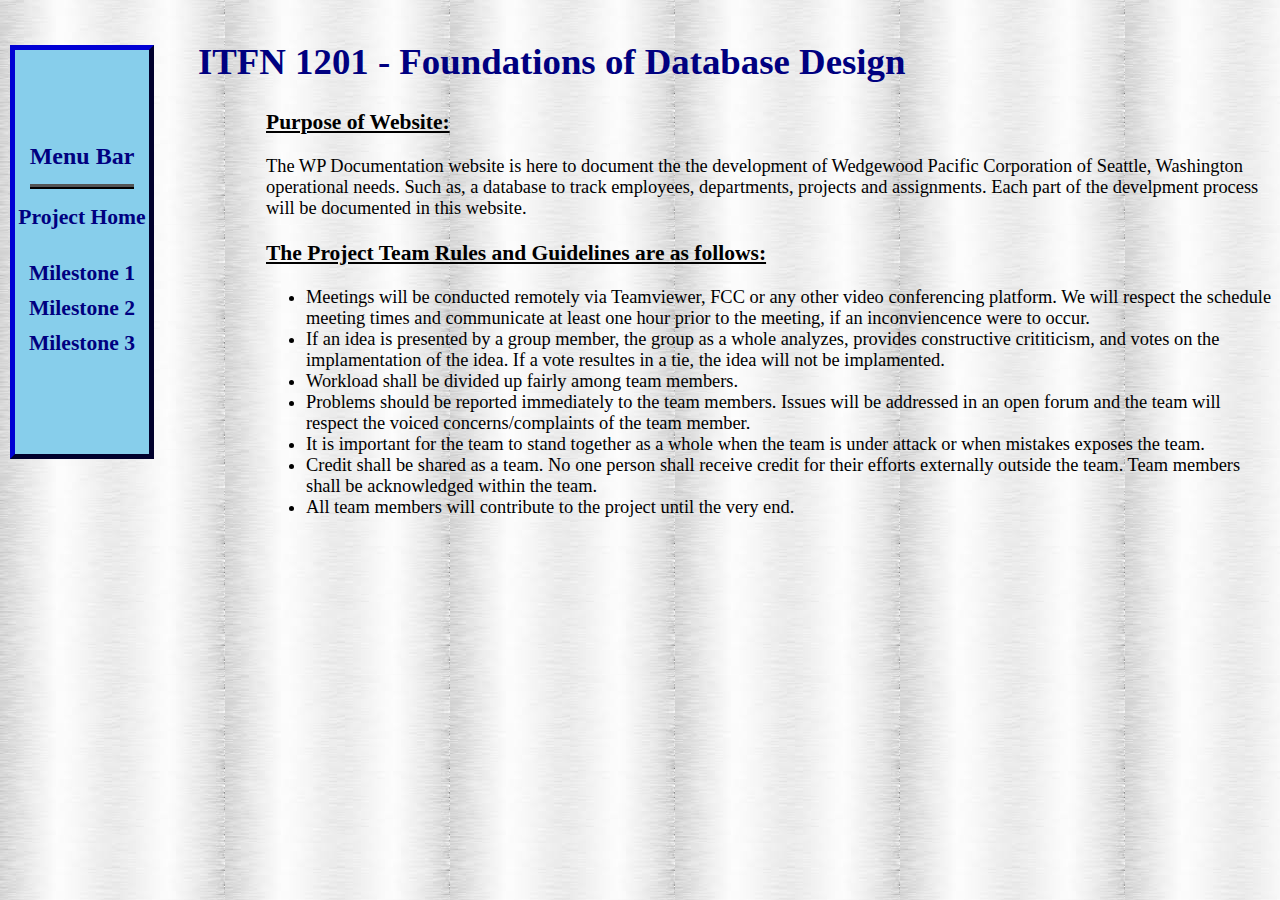
<file: MileStone_2_&_3/DOC/index.html>
<!DOCTYPE html>
<html lang="en">
	<head>
		<meta charset="utf-8">  
        <title>ITFN 2214 Project</title>       
        <!-- CSS file for fancybox lightbox -->
        <link rel="stylesheet" type="text/css" href="css/jquery.fancybox.min.css">
        <!-- links the javascript myFunction file -->
        <script src="scripts/myFunction.js"></script>
        <!-- CSS file for website -->
        <link rel="stylesheet" type="text/css" href="css/intern.css">
    </head>

    <body class="body" name="body" id="body">
        <h1 class="banner">ITFN 1201 - Foundations of Database Design</h1>

        <div class="nav" name="navi" id="navi">
            <span class="menutitle">Menu Bar</span>

            <a href="index.html" class="menusubtitle">Project Home</a>
            <br>
            <a href="MS01.html">Milestone 1</a>
            <a href="MS02.html">Milestone 2</a>
            <a href="MS03.html">Milestone 3</a>

        </div>
            <div class="container">
                <div class="paragraph" name="paragraph" id="paragraph">
                    <h3>
                        Purpose of Website:
                    </h3>
                    <p>The WP Documentation website is here to document the the development of Wedgewood Pacific Corporation of Seattle, Washington operational needs.  Such as, a database to track employees, departments, projects and assignments.  Each part of the develpment process will be documented in this website.</p>
              
                    <span>
                        <h3>The Project Team Rules and Guidelines are as follows:</h3>
                        <ul>
                            <li>
                                Meetings will be conducted remotely via Teamviewer, FCC or any other video conferencing platform.  We will respect the schedule meeting times and communicate at least one hour prior to the meeting, if an inconviencence were to occur.                                
                            </li>
                            <li>
                                If an idea is presented by a group member, the group as a whole analyzes, provides constructive crititicism, and votes on the implamentation of the idea. If a vote resultes in a tie, the idea will not be implamented.  
                            </li>
                            <li>
                                Workload shall be divided up fairly among team members.  
                            </li>
                            <li>
                                Problems should be reported immediately to the team members. Issues will be addressed in an open forum and the team will respect the voiced concerns/complaints of the team member.
                            </li>
                            <li>
                                It is important for the team to stand together as a whole when the team is under attack or when mistakes exposes the team.
                            </li>
                            <li>
                                Credit shall be shared as a team. No one person shall receive credit for their efforts externally outside the team. Team members shall be acknowledged within the team.
                            </li>
                            <li>
                                All team members will contribute to the project until the very end.
                            </li>
                        </ul>
                    </span>
                </div>
            </div>
        </main>
    </body>
</html>
</file>
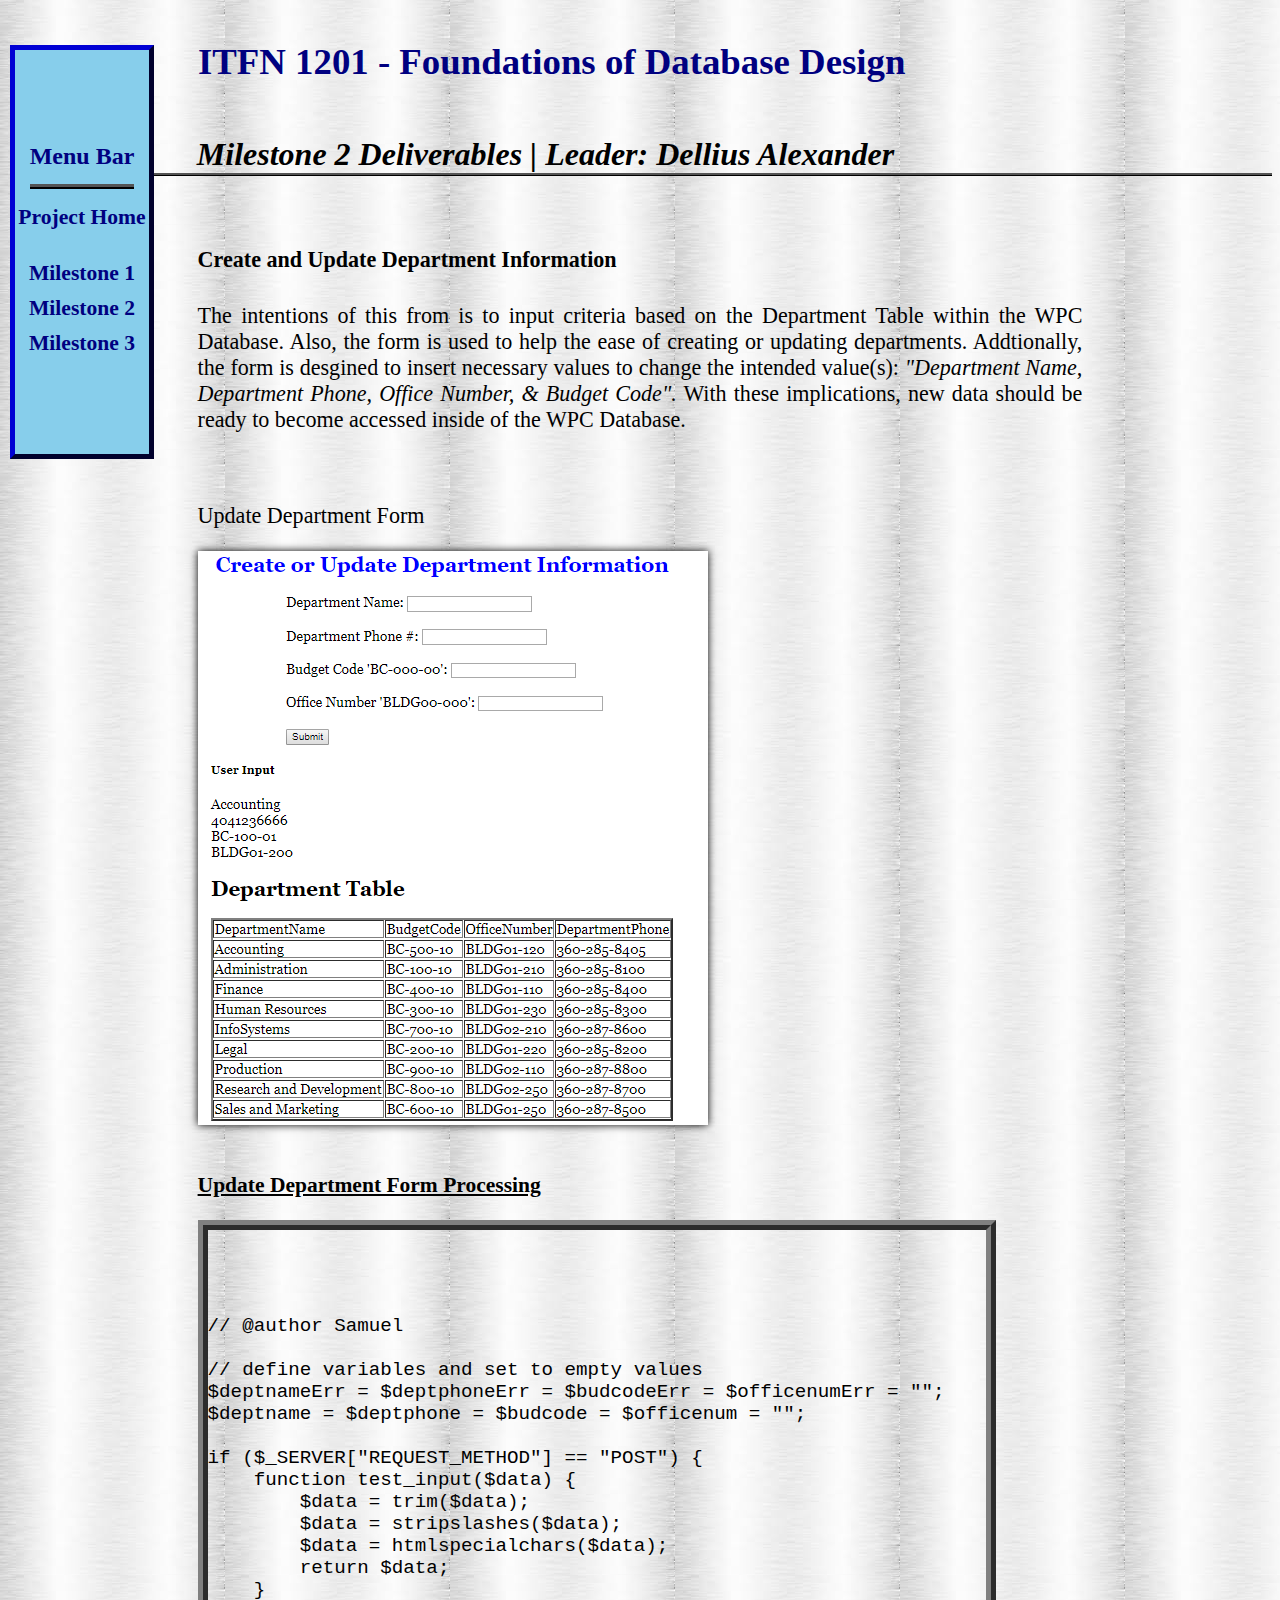
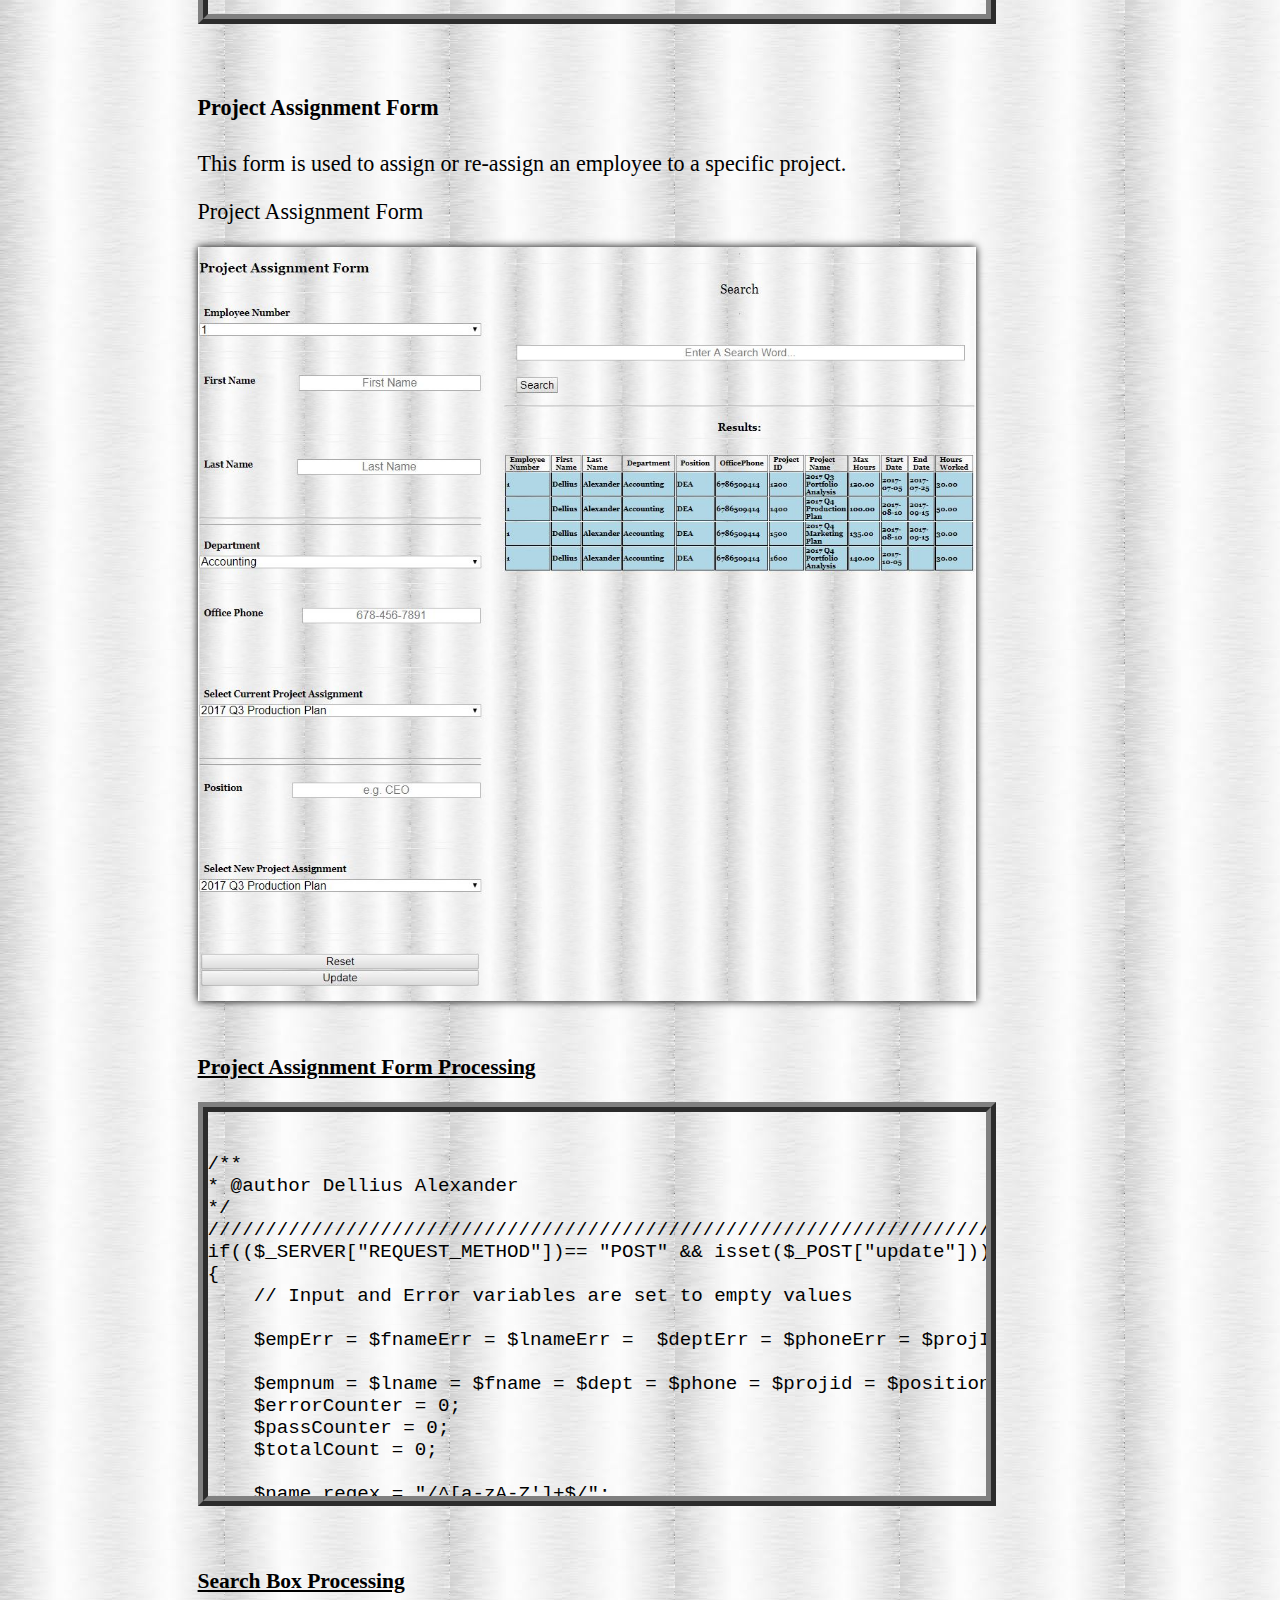
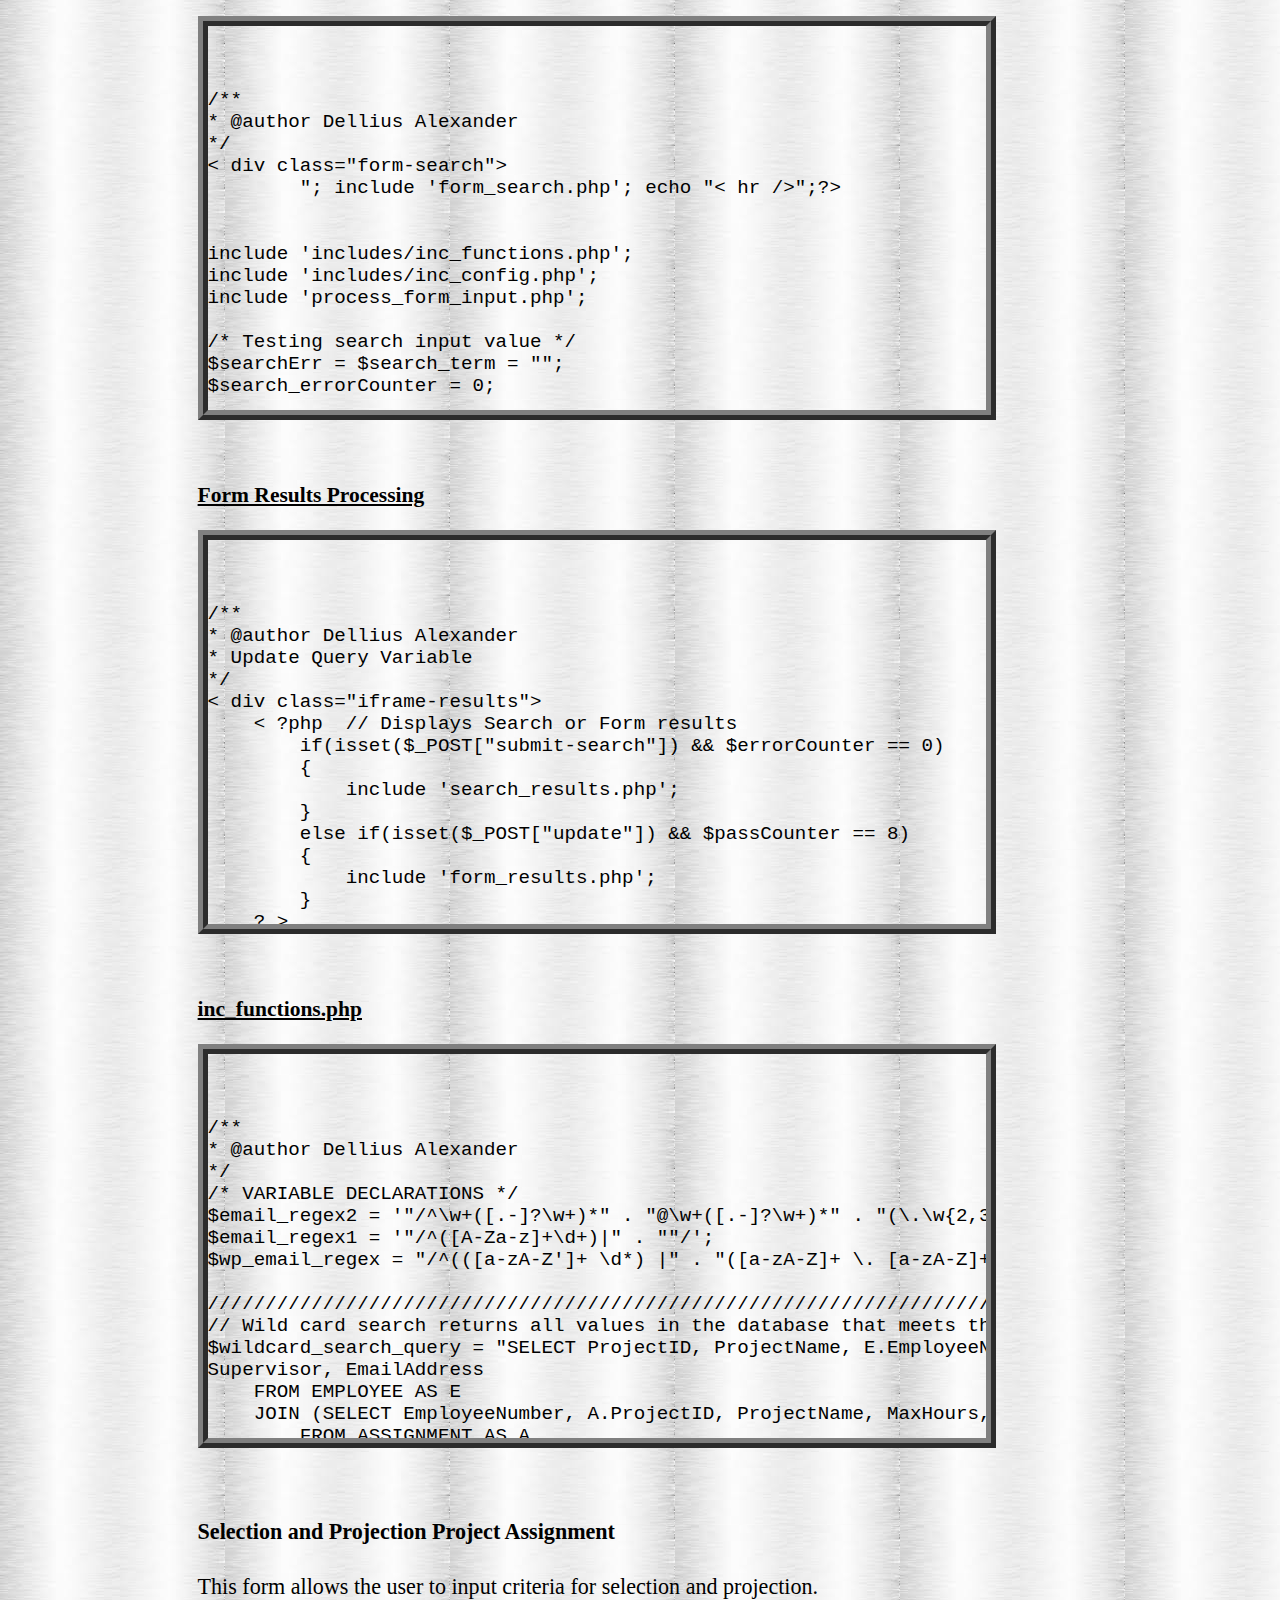
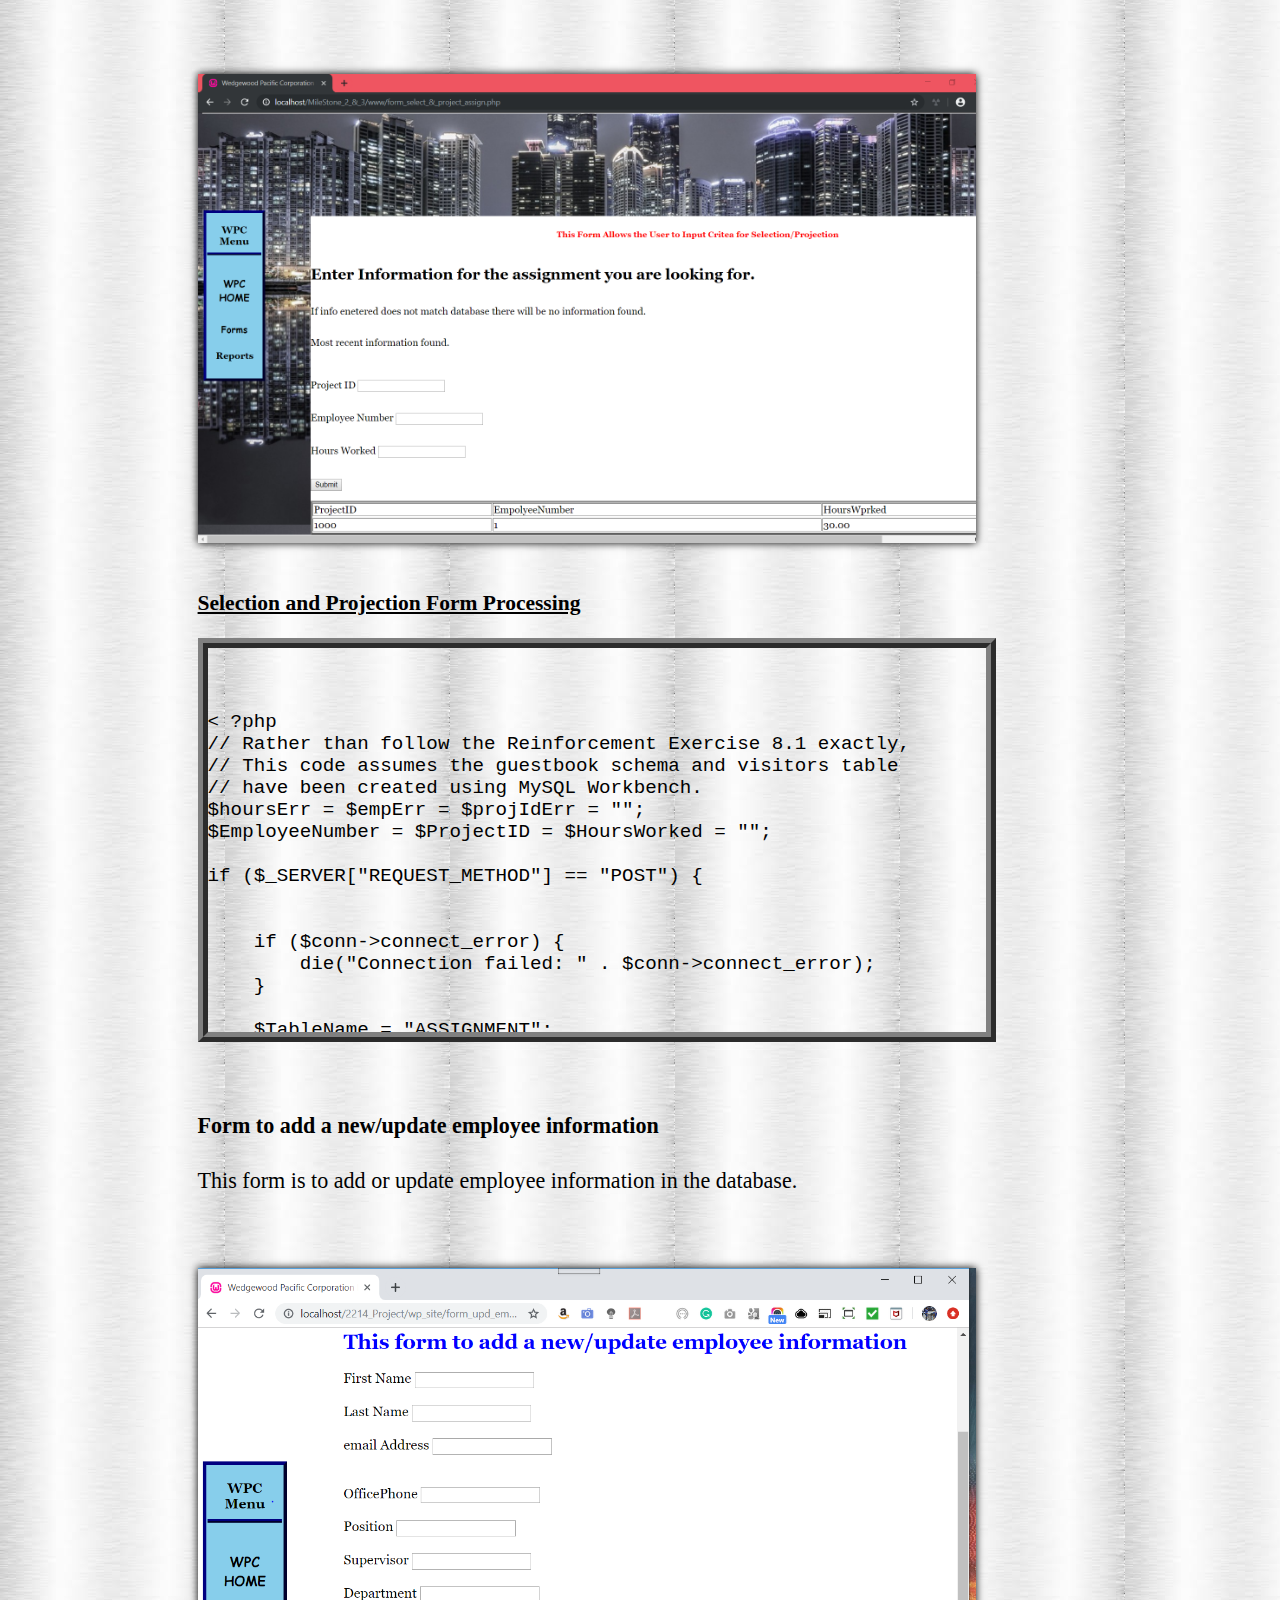
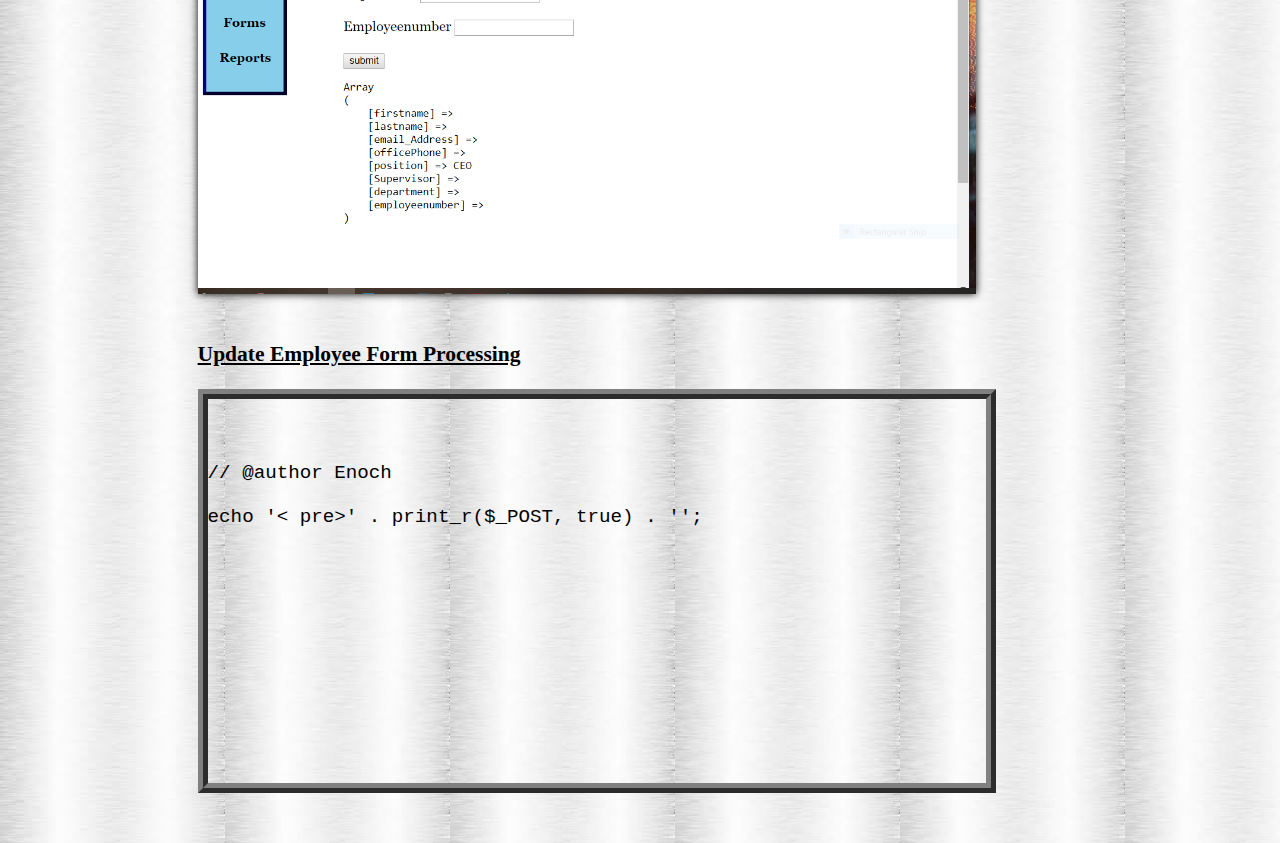
<file: MileStone_2_&_3/DOC/MS02.html>
<!DOCTYPE html>
<html lang="en">
	<head>
		<meta charset="utf-8"> 
        <title>ITFN 2214 Project</title>       

        <!-- CSS file for fancybox lightbox -->
        <link rel="stylesheet" type="text/css" href="css/jquery.fancybox.min.css">

        <!-- links the javascript myFunction file -->
        <script src="scripts/myFunction.js"></script>

        <!-- CSS file for website -->
        <link rel="stylesheet" type="text/css" href="css/intern.css">
        <style>
            .container{
                width: 70%;
                margin: auto;
                height: 100%;
            }
        .container-content{
            font-size: 1.2em;
            text-align:justify;
        }
        </style>

    </head>

    <body class="body" name="body" id="body">
        <h1 class="banner">ITFN 1201 - Foundations of Database Design</h1>

        <div class="nav" name="navi" id="navi">
            <span class="menutitle">Menu Bar</span>

            <a href="index.html" class="menusubtitle">Project Home</a>
            <br>
            <a href="MS01.html">Milestone 1</a>
            <a href="MS02.html">Milestone 2</a>
            <a href="MS03.html">Milestone 3</a>

        </div>
        <div class="goldline-box" name="goldline-box" id="goldline-box">
                <span class="goldline" > Milestone 2 Deliverables | Leader: Dellius Alexander</span>
        </div><br><br> 
        <div class="container">
<!-- Create and Update Department Information -->
                <div class="container-content">
                    <h4>Create and Update Department Information </h4>    
                    <p>The intentions of this from is to input criteria based on the Department Table within the WPC Database. Also, the form is used to help the ease of creating or updating departments.
                    Addtionally, the form is desgined to insert necessary values to change the intended value(s): 
                    <i>"Department Name, Department Phone, Office Number, & Budget Code".</i>
                    With these implications, new data should be ready to become accessed inside of the WPC Database.</p><br>
                    <p>Update Department Form</p>
                    <a href="images/formpicture.PNG" data-fancybox data-caption="Department Form"><img class="img" src="images/formpicture.PNG" title="Department Form" alt="Department Form"></a>
                   
                </div><br>	
                <h3 class="h3">Update Department Form Processing</h3>
                <div class="scrollbox">
                    <pre>
                    
// @author Samuel

// define variables and set to empty values
$deptnameErr = $deptphoneErr = $budcodeErr = $officenumErr = "";
$deptname = $deptphone = $budcode = $officenum = "";

if ($_SERVER["REQUEST_METHOD"] == "POST") {
    function test_input($data) {
        $data = trim($data);
        $data = stripslashes($data);
        $data = htmlspecialchars($data);
        return $data;
    }

    if (empty($_POST["deptname"])) {
    $deptnameErr = "**A department name is required**";
    } else {
    $deptname = test_input($_POST["deptname"]);
    if (!preg_match("/^[a-zA-Z ]*$/", $deptname)){
        $deptnameErr = "Please only enter letters & white space.";
    }
    }

    if (empty($_POST["budcode"])) {
    $budcodeErr = "**A budget code is required**";
    } else {
    $budcode = test_input($_POST["budcode"]);
    if (!preg_match("/^[BC]+-[0-9][0-9][0-9]+-[0-9][0-9]*$/", $budcode)){
        $budcodeErr = "Please follow the correct format 'BC-000-00'";
    }
    }

    if (empty($_POST["officenum"])){
        $officenumErr = "**A office number is required**";
    }	else { 
        $officenum = test_input($_POST["officenum"]);
        if (!preg_match("/^[BLDG0-9]+-[0-9][0-9][0-9]*$/", $officenum)){
            $officenumErr = "Please follow the corect format 'BLDG00-000'";
        }
    }

    if (empty($_POST["deptphone"])){
    $deptphoneErr = "**A department number is required**";
}	else { 
    $deptphone = test_input($_POST["deptphone"]);
    if(!preg_match("/^[1-9][0-9]{0,10}$/", $deptphone)){
        $deptphoneErr = "Please enter only (9) numbers, not extention needed.";
    }
}

}

echo "< h5>User Input</ h5>";
echo $deptname;
echo "< br>";
echo $deptphone;
echo "< br>";
echo $budcode;
echo "< br>";
echo $officenum;
//Connecting to DB & Printing Results


//					$connect = mysqli_connect("localhost", "root", "", "wp") or die ("Couldn't connect.");
$sql = "select * from DEPARTMENT;";
if(($result = $conn->query($sql)) == 0){
    die ("Bad Query: $sql");
}
//Creating a table for our department table
echo "< h2>Department Table</ h2>";
echo"< table border = '2'>";
echo"< tr>
    < td>DepartmentName</ td>
    < td>BudgetCode</ td>
    < td>OfficeNumber</ td>
    < td>DepartmentPhone</ td>
    < tr>";
//Printing out each row in the query
while($row = mysqli_fetch_assoc($result)){
    echo"< tr>
        < td>{$row['DepartmentName']}</ td>
        < td>{$row['BudgetCode']}</ td>
        < td>{$row['OfficeNumber']}</ td>
        < td>{$row['DepartmentPhone']}</ td>
        < tr>";
}
                    </pre></div><br><br>
    
<!-- Project Assignment Form -->
                <div class="container-content">
                    <h4>Project Assignment Form</h4>    
                    <p>This form is used to assign or re-assign an employee to a specific project.</p>
                    
                    <p>Project Assignment Form</p>
                    <a  data-fancybox data-caption="Project Assignment Form" href="images/dellius_img_form.jpg"><img class="img" src="images/dellius_img_form.jpg" title="Project Assignment Form" alt="Project Assignment Form"></a><br><br>
                </div>
                    <!-- Scrollbox Start -->
                    <h3 class="h3">Project Assignment Form Processing</h3>
                    <div class="scrollbox">
<pre>
/** 
* @author Dellius Alexander
*/
////////////////////////////////////////////////////////////////////////////////////////////////////////
if(($_SERVER["REQUEST_METHOD"])== "POST" && isset($_POST["update"]))
{    
    // Input and Error variables are set to empty values

    $empErr = $fnameErr = $lnameErr =  $deptErr = $phoneErr = $projIdErr = $positionErr =  $projNameErr = "";

    $empnum = $lname = $fname = $dept = $phone = $projid = $position = $projname  = "";
    $errorCounter = 0;
    $passCounter = 0;
    $totalCount = 0;

    $name_regex = "/^[a-zA-Z']+$/";
    $phone_regex = "/^(\d){3}\D?(\d){3}\D?(\d){4}$/";
    ////////////////////////////////////////////////////////////////////////////////////////////////////////
    global $empErr, $fnameErr, $lnameErr,  $deptErr, $phoneErr, $projIdErr, $positionErr,  $projNameErr;
    global $empnum, $lname, $fname, $dept, $phone, $projid, $position, $projname;
    global $errorCounter, $passCounter, $totalCount;
    ////////////////////////////////////////////////////////////////////////////////////////////////////////
    if (empty($_POST["EmployeeNumber"])) 
    {		// Test $empnum	
        $empErr = "Employee Number is required!< br/>";
        $errorCounter++;
        $empnum="";
    } 
    else if (!preg_match("/[0-9]+/",$_POST["EmployeeNumber"]))
    {
        $empErr = "Only number and no white space allowed!< br/>";
        $errorCounter++;
        $empnum="";
    }
    else
    {
        $empnum = test_input($_POST["EmployeeNumber"]);
        $passCounter++;				
    }   
    // Test FirstName
    if (empty($_POST["FirstName"])) {
        $fnameErr = "First Name is required!< br/>";
        $errorCounter++;
    } 
    else if (!preg_match($name_regex, $_POST["FirstName"]))
    {
        $fnameErr = "Only letters and white space allowed!< br/>";
        $errorCounter++;
    }
    else
    {
        $fname = test_input($_POST["FirstName"]);
        $passCounter++;
    }
    // Test Last Name			
    if (empty($_POST["LastName"])) 
    {
        $lnameErr = "Last Name is required!< br/>";
        $errorCounter++;
    } 
    else if (!preg_match($name_regex, $_POST["LastName"]))
    {
        $lnameErr = "Only letters and white space allowed!< br/>";
        $errorCounter++;	
    }
    else
    {
        $lname = test_input($_POST["LastName"]);
        $passCounter++;
    }					   
    // Test Department
    if (empty($_POST["DepartmentName"])) 
    {
        $deptErr = "Department is required!< br/>";
        $errorCounter++;
    }
    else if (!preg_match($name_regex, $_POST["DepartmentName"]))
    {
        $deptErr = "Only letters and white space allowed!< br/>";	
        $errorCounter++;
    }
    else
    {
        $dept = test_input($_POST["DepartmentName"]);
        $passCounter++;
    }
    // Test Office phone
    if (empty($_POST["OfficePhone"]))
    {
        $phoneErr = "Office phone is required!< br/>";
        $errorCounter++;
    }
    else if (!preg_match($phone_regex, $_POST["OfficePhone"]))
    {
        $phoneErr = "Office Phone must be numbers only and may be separaged by hyphen or white space allowed!< br/>";
        $errorCounter++;
    }
    else
    {
        $phone = test_input($_POST["OfficePhone"]);
        $passCounter++;
    }
    // Test ProjectID
    if (empty($_POST["ProjectID"]))
    {
        $projIdErr = "Project ID is required!< br/>";
        $errorCounter++;
    }
    else if (!preg_match("/^([0-9]+)$/", $_POST["ProjectID"]))
    {
        $projIdErr = "Must match pattern: [[0-9]] no white space allowed!< br/>";
        $errorCounter++;
    }
    else
    {
        $projid = test_input($_POST["ProjectID"]);
        $passCounter++;
    }
    // Test Position
    if (empty($_POST["Position"])){
        $positionErr = "Position is required!< br/>";
        $errorCounter++;
    }
    else if (!preg_match($name_regex, $_POST["Position"]))
    {
        $positionErr = "Only letters and white space allowed!< br/>";
        $errorCounter++;
    }
    else
    {
        $position = test_input($_POST["Position"]);
        $passCounter++;
    }
    // Test ProjectName
    if (empty($_POST["ProjectName"]))
    {
        $projNameErr = "Project Name is required!< br/>";
        $errorCounter++;
    }
    else if (!preg_match("/^(\d*\D*\s*)$/", $_POST["ProjectName"]) == 0)
    {
        $projNameErr = "Must match pattern: alpha and/or numeric characters, and white space allowed!<br/>";
        $errorCounter++;
    }
    else
    {
        $projname = test_input($_POST["ProjectName"]);
        $passCounter++;
    }
////////////////////////////////////////////////////////////////////////////////////////////////////////
////////////////////////////////////////////////////////////////////////////////////////////////////////
    $old_project_name = get_field_value($conn, "SELECT ProjectName FROM PROJECT WHERE ProjectID='$projid';");
    $new_projID = get_field_value($conn, "SELECT ProjectID FROM PROJECT WHERE ProjectName='$projname';");
    $new_projID = test_input($new_projID);
    ////////////////////////////////////////////////////////////////////////////////////////////////////
    if($passCounter > 0)
    {
        $projectID_results = $conn->query(" SELECT ProjectID 
            FROM ASSIGNMENT 
            WHERE EmployeeNumber='$empnum';");
        $assigned_counter = 0;
        $not_assigned_counter=0;
        $total_assignments = 0;
        $index = 0;
        $count = count($crnt_emp_proj_asgmt_arr = $projectID_results->fetch_array());
        /**
        * $crnt_emp_proj_asgmt_arr : an array that contain all employee's current project assignment by project ID
        */
        $projAssignErr = $dupEntryErr = $crntProjErr = "";
        while($index < $count) 
        {
            if($projid == $new_projID) // check for duplicate entries
            {
                ++$assigned_counter;
                $dupEntryErr = "Error...You entered duplicate entries for current and new project assignments...Review your choices and try again...< br/>";
            }
            if($new_projID == $crnt_emp_proj_asgmt_arr[$index]) // check for duplicate assignments
            {
                ++$assigned_counter;
                $projAssignErr = "This project is already assigned to employee!!!  Select another project...<br/>";
            }
            if($projid != $crnt_emp_proj_asgmt_arr[$index]) // verify if old project selected is assigned to employee
            {
                ++$not_assigned_counter;
            }
            if($count == $not_assigned_counter)
            { // verifies, if the "Project Name" of the "Select Current Project Assignment" field is in fact assigned to employee, if not assigned then display error message
                $crntProjErr ="Error...<strong>Current Project Assignment</strong> selected not currently assigned to employee...Review your current project choices...Employee was never assigned ".$old_project_name." project...< br/>";
            }
            ++$index;
        } // End of while loop        
    }   
}                             
                        </pre>
                    </div><br><br>
                    <!-- Scrollbox End -->
                    <!-- Scrollbox Start -->
                    <h3 class="h3">Search Box Processing</h3>
                    <div class="scrollbox">
                        <pre>
/**
* @author Dellius Alexander
*/
< div class="form-search">
        <//?php echo "< hr />"; include 'form_search.php'; echo "< hr />";?> 
</ div>	

include 'includes/inc_functions.php';
include 'includes/inc_config.php';
include 'process_form_input.php';

/* Testing search input value */
$searchErr = $search_term = "";
$search_errorCounter = 0;

    if (empty($_POST["search"]))
    {
        $searchErr = "Sorry... Search box is empty!\nPlease enter a search keyword or value...";
        $search_errorCounter++;
    }
    else if (!preg_match("/[A-Za-z0-9\-\.]+/",$_POST["search"]))
    {
        $searchErr = "Only letter, numbers, all non characters and no white space allowed!\nYou can only search one keyword at a time!";
        $search_errorCounter++;
    }
    else
    {
        $search_term = test_input($_POST["search"]);
    }
    global $search_errorCounter, $search_term;
    
if($search_errorCounter == 0)
{
    $results = search_db($search_term,$conn);  /* Query the database for the search term and get all rows that have a column that matches the search term; return the results to variable $results   */
    if(!$results === false)
    {
        if(mysqli_num_rows($results) > 0)
        {
            echo "< div >";
            echo "< table>";
            echo "< tr>";
                echo "< th class='table-header' >Employee Number</ th>";
                echo "< th class='table-header' >First Name</ th>";
                echo "< th class='table-header' >Last Name</ th>";
                echo "< th class='table-header' >Department</ th>";
                echo "< th class='table-header' >Position</ th>";
                echo "< th class='table-header' >OfficePhone</ th>";
                echo "< th class='table-header' >Project ID</ th>";
                echo "< th class='table-header' >Project Name</ th>";
                echo "< th class='table-header' >Max Hours</ th>";
                echo "< th class='table-header' >Start Date</ th>";
                echo "< th class='table-header' >End Date</ th>";
                echo "< th class='table-header' >Hours Worked</ th>";
            echo "</ tr>";
            while($row = mysqli_fetch_array($results))
            {
                echo "< tr>";
                    echo "< td class='table-field'>" . $row['EmployeeNumber']. "</ td>";
                    echo "< td class='table-field'>" . $row['FirstName']. "</ td>";
                    echo "< td class='table-field'>" . $row['LastName'] . "</ td>";
                    echo "< td class='table-field'>" . $row['Department'] . "</ td>";
                    echo "< td class='table-field'>" . $row['Position'] . "</ td>";
                    echo "< td class='table-field'>" . $row['OfficePhone'] . "</ td>";
                    echo "< td class='table-field'>" . $row['ProjectID'] . "</ td>";
                    echo "< td class='table-field'>" . $row['ProjectName'] . "</ td>";
                    echo "< td class='table-field'>" . $row['MaxHours'] . "</ td>";
                    echo "< td class='table-field'>" . $row['StartDate'] . "</ td>";
                    echo "< td class='table-field'>" . $row['EndDate'] . "</ td>";
                    echo "< td class='table-field'>" . $row['HoursWorked'] . "</ td>";
                echo "</ tr>";
            }
        echo "</ table>";
        echo "< div >";
        }
        else
        {
            $searchErr = 'Sorry... No results found for search keywork... "'.$search_term.'"';
            $search_errorCounter = 0;
        }
    }
}
echo "< br />";
echo "< h4 class='error'>$searchErr</ h4>";
// End search Test
                        </pre>
                    </div><br><br>
                    <!-- Scrollbox End -->
                    <!-- Scrollbox Start -->
                    <h3 class="h3">Form Results Processing</h3>
                    <div class="scrollbox">
                        <pre>
/**
* @author Dellius Alexander
* Update Query Variable
*/
< div class="iframe-results">
    < ?php  // Displays Search or Form results
        if(isset($_POST["submit-search"]) && $errorCounter == 0)
        {
            include 'search_results.php';
        }
        else if(isset($_POST["update"]) && $passCounter == 8)
        {	
            include 'form_results.php';								
        }
    ? >
< / div>	
////////////////////////////////////////////////////////////////////////////////////////////////////////
if($errorCounter == 0)
{
    /***********Update Query Syntax********************************************************************\
     *        
     * UPDATE table_name
     * SET column1=value, column2=value2,...
     * WHERE some_column=some_value
     * 
     * UPDATE ASSIGNMENT    
     * SET ProjectID='1000',
     * HoursWorked='50.00'
     * WHERE EmployeeNumber='1' AND ProjectID='1600';
     **************************************************************************************************/
////////////////////////////////////////////////////////////////////////////////////////////////////////
/*********************** Updating the EMPLOYEE & ASSIGNMENT Tables ************************************/
////////////////////////////////////////////////////////////////////////////////////////////////////////
$upd_emp_asgmt_sql_qry ="   UPDATE ASSIGNMENT  as A, 
                                EMPLOYEE as E
                            SET E.FirstName='$fname',
                                E.LastName='$lname',
                                E.Department='$dept',
                                E.OfficePhone='$phone',
                                E.Position='$position',
                                A.ProjectID='$new_projID'
                            WHERE A.EmployeeNumber='$empnum' 
                            AND A.ProjectID='$projid' 
                            AND E.EmployeeNumber='$empnum';";
////////////////////////////////////////////////////////////////////////////////////////////////////////
    if(($result = $conn->query($upd_emp_asgmt_sql_qry)) == false)
    {  /* Ok...If you have made it this far pass all the validation and your parameters are correct, the only possible error i can thing of you may have is a mismatch */
        die("< p>Project ID & Project Name Mismatch...".$conn->connect_error."</ p>");
    }
    else
    { // Displaying results and input back to client display on include statement
        echo "< h2>Tables updated successfully!!!</ h2>";
        echo "< pre style='text-align:left; font-size:1.5em; padding-top:50px;'>";
        echo "Employee Number:	".$empnum ."< br>";
        echo "First Name:      	".$fname."< br>";
        echo "Last Name:        	".$lname."< br>";
        echo "Department:   		".$dept."< br>";
        echo "Phone:			".$phone."< br>";
        echo "Old Project Assignment: ".$old_project_name."< br>";
        echo "Position:  		".$position."< br>";
        echo "New Project Assignment: ".$projname."< br>";
        echo "< br>";
        echo "< br>";
        echo "< hr />";
        echo "A total of $errorCounter input values have failed validation.< br />";
        echo "A total of $passCounter input values have passed validation.";
        echo "</ pre>";
        /////////////// Display Results from Database to verify changes ////////////////////////////////
        /***********************************************************************************************/
        echo "< div style='align-content:left;'>";
        $sql_verify = " SELECT AP.ProjectID, ProjectName, LastName, FirstName, E.Department, StartDate, EndDate,                    HoursWorked
                        FROM EMPLOYEE AS E JOIN 
                        (SELECT EmployeeNumber, A.ProjectID, ProjectName, MaxHours, StartDate, EndDate, HoursWorked
                        FROM ASSIGNMENT AS A JOIN PROJECT AS P ON A.ProjectID = P.ProjectID) AS AP ON AP.EmployeeNumber = E.EmployeeNumber
                        WHERE E.EmployeeNumber='1';";
        echo get_result_table($conn->query($sql_verify));        
        echo "</ div>";
        ////////////////////////////////////////////////////////////////////////////////////////////////
    }
}
$conn->close();
////////////////////////////////////////////////////////////////////////////////////////////////////////
                        </pre>
                    </div><br><br>
                    <!-- Scrollbox End -->
                    <!-- Scrollbox Start -->
                    <h3 class="h3">inc_functions.php</h3>
                    <div class="scrollbox">
                        <pre>
/**
* @author Dellius Alexander
*/
/* VARIABLE DECLARATIONS */
$email_regex2 = '"/^\w+([.-]?\w+)*" . "@\w+([.-]?\w+)*" . "(\.\w{2,3})+$/"';
$email_regex1 = '"/^([A-Za-z]+\d+)|" . ""/';
$wp_email_regex = "/^(([a-zA-Z']+ \d*) |" . "([a-zA-Z]+ \. [a-zA-Z]+))" . "@((\w\.)? WP\.com $/";

////////////////////////////////////////////////////////////////////////////////////////////////////////
// Wild card search returns all values in the database that meets the regex
$wildcard_search_query = "SELECT ProjectID, ProjectName, E.EmployeeNumber, LastName, FirstName, Department, E.Position, OfficePhone, MaxHours, StartDate, EndDate, HoursWorked, 
Supervisor, EmailAddress 
    FROM EMPLOYEE AS E 
    JOIN (SELECT EmployeeNumber, A.ProjectID, ProjectName, MaxHours, StartDate, EndDate, HoursWorked 
        FROM ASSIGNMENT AS A 
    JOIN PROJECT AS P 
        ON A.ProjectID = P.ProjectID) AS AP ON AP.EmployeeNumber = E.EmployeeNumber
    WHERE E.EmployeeNumber LIKE '%%' or LastName LIKE '%%' or FirstName LIKE '%%' or Department LIKE '%%' or ProjectID LIKE '%%' or ProjectName LIKE '%%' or MaxHours LIKE '%%' or StartDate LIKE '%%' or EndDate LIKE '%%' or HoursWorked LIKE '%%' or EmailAddress LIKE '%%' ORDER BY EmployeeNumber
                        ;";
////////////////////////////////////////////////////////////////////////////////////////////////////////
if (!function_exists('test_input'))
{
    /**
    * Test the input
    * trim(), stripslashes(),htmlspecialchars()
    * @param  $data The data to be sanitized
    * @return $data  The sanitized data
    */
    function test_input($data){
    $data = trim($data);
    $data = stripslashes($data);
    return htmlspecialchars($data);
    }
} // End of test_input
////////////////////////////////////////////////////////////////////////////////////////////////////////
if (!function_exists('get_column_name'))
{
    /**
    * This function searches for the schema in which the specified column exists
    * @param $conn The database connection variable
    * @param $col_name The column name to search for
    * @return $result  The results set returned from sql query containing the schema information
    */
    function get_column_name($conn="", $col_name="")
    {

    $query = "SELECT table_name, column_name from information_schema.columns WHERE column_name LIKE '%$col_name%';";
    if(($result = $conn->query($query)) > 0)
    {
        return $result;
    }
    else
    {
        die("Unable to locate column in database, please try again!");
    }
    }
    
} // End of get_colomn_name
////////////////////////////////////////////////////////////////////////////////////////////////////////
if (!function_exists('valid_email'))
{
    /**
    * Validates the email address
    * @param $wp_email_regex
    * @param $str  The email address
    */
    function valid_email($str="", $wp_email_regex="") 
    {
    return preg_match($wp_email_regex="", $str="");
    }
} // End Of valid_email
////////////////////////////////////////////////////////////////////////////////////////////////////////
if (!function_exists('valid_column'))
{
    /**
    * Validates the column input value
    * @param col_val The department value to be tested 
    * @param Query    The query column returned
    */
    function valid_column($conn="",$col_val="", $Query="")
    {
    $n = 0;
    $result = $conn->query($Query);
        foreach($result as $val)
        {
        if($col_val != $val)
        {
            $n++;
        }      
        }
        return ($n > 0) ? 1 : 0;
    }
} // End Of valid_column
////////////////////////////////////////////////////////////////////////////////////////////////////////
if (!function_exists('get_emp_num_row'))
{
    /**
    * Experimental function to get all values for one employee, given the EmployeeNumber
    * @param $emp_num  The employee number
    */
    function get_emp_num_row($conn="",$emp_num = ""){
    $get_employee_query = "SELECT EmployeeNumber, LastName, FirstName, P.Department, OfficePhone, P.ProjectID, ProjectName, MaxHours, StartDate, EndDate, HoursWorked FROM PROJECT AS P JOIN (SELECT E.EmployeeNumber, A.HoursWorked, A.ProjectID, FirstName, LastName, Department, Position, OfficePhone, EmailAddress FROM ASSIGNMENT AS A JOIN EMPLOYEE AS E ON 	 A.EmployeeNumber = E.EmployeeNumber) AS AE ON P.ProjectID = AE.ProjectID WHERE EmployeeNumber = $emp_num ORDER BY EmployeeNumber;";

    // Check connection
    if(!$conn){
        die("ERROR: Could not connect. " . mysqli_connect_error());
    }
    else if(mysqli_num_rows($result = mysqli_query($conn, $get_employee_query)) > 0)
        { 
            while($row = mysqli_fetch_array($result)){
            echo "< p>". $row['EmployeeNumber'] . "</ p>< br>";
            echo $row['FirstName'] . "< br>";
            echo $row['LastName'] . "< br>";
            echo $row['Department']. "< br>";
            echo $row['OfficePhone'] . "< br>";
            echo $row['ProjectID'] . "< br>";
            echo $row['ProjectName'] . "< br>";
            echo $row['MaxHours'] . "< br>";
            echo $row['StartDate'] . "< br>";
            echo $row['EndDate'] . "< br>";
            echo $row['HoursWorked'] . "< br>";
        }
    }
    }
}
////////////////////////////////////////////////////////////////////////////////////////////////////////
if (!function_exists('get_col_dropdown'))
{
    /**
    * Gets one column of values from any table, displays dropdown
    * @param $conn   The connection property
    * @param $col    The column/field name
    * @param $table  The table name
    * @return $dropdown The column dropdown
    */
    function get_col_dropdown($conn="", $col="", $table="")
    {    
    $dropdown = "";
    if ($conn->connect_errno) 
    {
        printf("Connect failed: %s\n", $conn->connect_error);
        exit();
    }
    else if(($result = $conn->query("SELECT $col FROM $table ORDER BY  $col ASC;")) > 0) 
    {
        // printf("Select returned %d rows.\n\n", $result->num_rows);      
        $dropdown = '< select class="form-content"  name="'.$col.'" >';
        // Fetch one and one row
            while($row=mysqli_fetch_row($result))
            {
            $dropdown .= '< option class="dropdown" name="'.$col.'" value="' .$row[0]. '">' . $row[0] . "</ option>";
                }
            $dropdown .= "</ select>";
    }
    else
    {
        echo "*****ERROR*****The search returned an empty array...!";
    }  
    return $dropdown;
    }
} // End Of get_col_dropdown
////////////////////////////////////////////////////////////////////////////////////////////////////////
if (!function_exists('select_Timezone'))
{
    /**
    * Returns a dropdown list of timezones
    * @param $selected   The selected time zone
    * @return $select    The time zone dropdown
    */
    function select_Timezone($selected = '') 
    { 
    
        // Create a list of timezone 
        $OptionsArray = timezone_identifiers_list(); 
            $select= '< select name="SelectContacts"> 
                        < option disabled selected> 
                            Please Select Timezone 
                        </ option>'; 
            
            while (list ($key, $row) = each ($OptionsArray) ){ 
                $select .='< option value="'.$key.'"'; 
                $select .= ($key == $selected ? : ''); 
                $select .= '>'.$row.'</ option>'; 
            }   
        return $select; 
    }
} // End Of select_Timezone
////////////////////////////////////////////////////////////////////////////////////////////////////////
if (!function_exists('search_db'))
{
    /**
    * This search_db function searches the database for rows that match the search parameter.
    * You may optionally include the table and connection variable
    * @param $search_param   The search keyword
    * @param $conn           The database connection variable
    * @param $table          The table to search
    * @return $result        The results of the search
    */
    function search_db($search_param="", $conn="", $table="")
    {
////////////////////////////////////////////////////////////////////////////////////////////////////////
    $param_search_query = "SELECT E.EmployeeNumber, LastName, FirstName, Department, E.Position, Supervisor,        OfficePhone, EmailAddress, AP.ProjectID, ProjectName, MaxHours, StartDate, EndDate, HoursWorked
    FROM EMPLOYEE AS E JOIN 
        (SELECT EmployeeNumber, A.ProjectID, ProjectName, MaxHours, StartDate, EndDate, HoursWorked
            FROM ASSIGNMENT AS A JOIN PROJECT AS P ON A.ProjectID = P.ProjectID) AS AP ON AP.EmployeeNumber = E.EmployeeNumber
    WHERE CAST(E.EmployeeNumber AS CHAR)  LIKE '%$search_param%' 
        OR CAST(FirstName AS CHAR)  LIKE '%$search_param%' 
        OR CAST(LastName AS CHAR)  LIKE '%$search_param%' 
        OR CAST(E.Department AS CHAR)  LIKE '%$search_param%' 
        OR CAST(E.Position AS CHAR)  LIKE '%$search_param%' 
        OR CAST(Supervisor AS CHAR)  LIKE '%$search_param%' 
        OR CAST(OfficePhone AS CHAR)  LIKE '%$search_param%' 
        OR CAST(EmailAddress AS CHAR)  LIKE '%$search_param%'
        OR CAST(AP.ProjectID AS CHAR)  LIKE '%$search_param%'
        OR CAST(ProjectName AS CHAR)  LIKE '%$search_param%'
        OR CAST(E.Department AS CHAR)  LIKE '%$search_param%'
        OR CAST(MaxHours AS CHAR)  LIKE '%$search_param%'
        OR CAST(StartDate AS CHAR)  LIKE '%$search_param%' 
        OR CAST(EndDate AS CHAR)  LIKE '%$search_param%'
        OR CAST(HoursWorked AS CHAR)  LIKE '%$search_param%' ORDER BY EmployeeNumber;";
    $sql_search_table = "SELECT * FROM $table WHERE EmployeeNumber LIKE '%$search_param%';";
    
    /*****************************************************************/
    
    if($table == "")
    {
        if (($result=mysqli_query($conn, $param_search_query))>0) 
        {               
            return $result;      
        }
    }
    else
    { // Get all the values in a table if the selected column contains the wildcard value
        if ($result=mysqli_query($conn, $sql_search_table))
        {
        return $result;       
        }else{
        die("Sorry zero results returned please try again!!!");
        }
    } // End of else    
    }
}
////////////////////////////////////////////////////////////////////////////////////////////////////////
if(!function_exists('get_table_data'))
{
    /**
    * The get_table_data function takes a query and connection variable
    * and returns the results of the query as specified by the query
    * in the form of a table.
    * @param $conn  The connection variable
    * @param $query The MySQL query string
    * @return $table The table of the query results
    */
    function get_table_data($conn, $query="")
    {
    /* check for connection erro*/
    if ($conn->connect_errno) 
            {
                printf("Connect failed: %s\n", $conn->connect_error);
                exit();
            } // check if results set not empty or for error
            else if((@$result = $conn->query($query)) == false)
            {
                die("No records matching your query were found.");
            }     
            $col_count = $conn->field_count;
            $row_count = $result->num_rows;
            /* Get field information for all columns */
            $finfo = $result->fetch_fields();
            $table = "< table>"."< tr>";
            foreach($finfo as &$val) // build table header using field names
                {
                $table.= "< th class='table-header' >".$val->name."</ th>";
            
                }
                $table .= "</ tr>";
                while ($row = $result->fetch_assoc()) // build table data fields row by row
                {
                $table.= "< tr>";
                foreach ($row as $field)
                {
                    $table.= "< td class='table-field' >".$field. "</ td>";
                } 
                $table.= "</ tr>";
                }
            return $table .= "</ table>";  // return completed table
    }
}
////////////////////////////////////////////////////////////////////////////////////////////////////////
if(!function_exists("get_field_value"))
{
    /**
    * The get_field_value function gets the specified field value(S) given the correct parameters
    * @param $conn The connection variable
    * @param $query The MySQL Select statement
    * @return mixed Returns a single field is queried, or returns a result set if more than one field is selected
    */
    function get_field_value($conn, $query)
    {
    $result = $conn->query($query);
    
    if($result === false)
    {
        die("No results returned from database...".$conn->connect_error);
    }
    else if(($conn->field_count) > 0)
    {
        $row = $result->fetch_array();
        return $row[0];
    }
    else if(($conn->num_rows) > 1)	
    {
        return $result;
    }      
    }
}
////////////////////////////////////////////////////////////////////////////////////////////////////////
if(!function_exists("get_result_table"))
{
    /**
    * The get_result_table() function accepts a result set from the
    * mysqli_query() function and returns a table of the result set
    * @param $result The results set from a mysql query
    * @return $table A table of the result set
    */
    function get_result_table($result){
        /* Get field information for all columns */
        $finfo = $result->fetch_fields();
        $table = "< table>"."< tr>";
        foreach($finfo as &$val) // build table header using field names
        {
        $table.= "< th class='table-header' >".$val->name."</ th>";
        
        }
        $table .= "</ tr>";
        while ($row = $result->fetch_assoc()) // build table data fields row by row
        {
            $table.= "< tr>";
            foreach ($row as $field)
            {
            $table.= "< td class='table-field' >".$field. "</ td>";
            } 
            $table.= "</ tr>";
        }
        return $table .= "</ table>";  // return completed table
    }
}
////////////////////////////////////////////////////////////////////////////////////////////////////////
if(!function_exists("resetFunction"))
{
    /**
    * This function refreshes or resets the current webpage
    */
    function resetFunction()
    {
    header("refresh:0");
    }	
}
////////////////////////////////////////////////////////////////////////////////////////////////////////
?>
                        </pre>
                    </div><br><br>	
                    <!-- Scrollbox End -->
<!-- Select and Project Project Assignment: Anthony -->                	
                <div class="container-content">
                    <h4>Selection and Projection Project Assignment</h4>    
                    <p>
                            This form allows the user to input criteria for selection and projection.
                    </p>
                    <br><br>
                    <a  data-fancybox data-caption="Select and Project Project Assignment" href="images/form_select_&_project_assign.PNG"><img class="img" src="images/form_select_&_project_assign.PNG" title="Select and Project Project Assignment" alt="Select and Project Project Assignment"></a>
                </div><br>
                <!-- Scroolbox Start -->
                <h3 class="h3">Selection and Projection Form Processing</h3>
                <div class="scrollbox">
                    <pre>
< ?php
// Rather than follow the Reinforcement Exercise 8.1 exactly,
// This code assumes the guestbook schema and visitors table
// have been created using MySQL Workbench.
$hoursErr = $empErr = $projIdErr = "";
$EmployeeNumber = $ProjectID = $HoursWorked = "";

if ($_SERVER["REQUEST_METHOD"] == "POST") {


    if ($conn->connect_error) {
        die("Connection failed: " . $conn->connect_error);
    }

    $TableName = "ASSIGNMENT";

    if (empty($_POST["EmployeeNumber"])) {        // Test $empnum	
        $empErr = "Employee Number is required!";
    } else if (!preg_match("/^[1-9][0-9]?$|^20$[:]^[\\w ]+$/", $_POST["EmployeeNumber"])) {
        $empErr = "Invalid Input!";
    } else {
        $EmployeeNumber = test_input($_POST["EmployeeNumber"]);
    }
    // Test ProjectID
    if (empty($_POST["ProjectID"])) {
        $projIdErr = "Project ID is required!";
    } else if (!preg_match("/^([0-9]+)$/", $_POST["ProjectID"])) {
        $projIdErr = "Invalid Input!";
    } else {
        $ProjectID = test_input($_POST["ProjectID"]);
    }

    // Test HoursWorked
    if (empty($_POST["HoursWorked"])) {
        $hoursErr = "Hours Worked is required!";
    } else if (!preg_match("/^[1-9][0-9]?$|^100$[:]^[\\w ]+$/", $_POST["HoursWorked"])) {
        $hoursErr = "Invalid Input!";
    } else {
        $HoursWorked = test_input($_POST["HoursWorked"]);
    }



    $SQLstring = "SELECT ProjectID, EmployeeNumber, HoursWorked  
            FROM  $TableName  
            WHERE (HoursWorked='$HoursWorked' AND ProjectID='$ProjectID' AND EmployeeNumber='$EmployeeNumber')";
    $QueryResult = $conn->query($SQLstring);



    // If you want to display the results one by one


    echo "< p>Most recent information found.</ p> </ br>";
    echo "< table border = '3'>";
    echo "< tr>
                < td>ProjectID</ td>
                < td>EmpolyeeNumber</ td>
                < td>HoursWprked</ td>
                < tr>";
    //Printing out each row in the query
    while ($row = mysqli_fetch_assoc($QueryResult)) {
        echo "< tr>
                    < td>{$row['ProjectID']}</ td>
                    < td>{$row['EmployeeNumber']}</ td>
                    < td>{$row['HoursWorked']}</ td>
                    < tr>";
    }
}
? >
            </pre>
        </div><br><br>
        
<!-- Form to add a new/update employee information: Enoch -->	
                <div class="container-content">
                    <h4>Form to add a new/update employee information</h4>    
                    <p>
                        This form is to add or update employee information in the database.
                    </p>
                    <br><br>
                    <a  data-fancybox data-caption="Form to add a new/update employee information" href="images/form_page.png"><img class="img" src="images/form_page.png" title="Form to add a new/update employee information" alt="Form to add a new/update employee information"></a>
                </div><br>
                <h3 class="h3">Update Employee Form Processing</h3>
                <div class="scrollbox">
                    <pre>
// @author Enoch

echo '< pre>' . print_r($_POST, true) . '</ pre>'; 
                    </pre></div><br><br>
        </div>    
            <!-- JS -->
		<script src="scripts/jquery-3.3.1.min.js"></script> 
		<script src="scripts/jquery.fancybox.min.js"></script>	 
    </body>
</html>
</file>
<file: MileStone_2_&_3/DOC/css/intern.css>
body{
    background-image: url("../images/shiney2.jpg");
}
.body {
    display: flex;
    flex-direction: column;
    
    color:black;
    font-size: 1.15rem;
    font-family: Georgia, 'Times New Roman', Times, serif;
    max-width: 100%;
   
}
/* Page banner */
.banner {
    position:absolute;
    top:15px;
    color:navy;
    padding-left: 190px;
}
/* Navigation box */
.nav {
    position: fixed;
    align-content: center;
    text-align: center;
    top: 45px;
    left:10px;
    border:5px outset navy;
    width:130px;
    height:400px;
    padding:2px;
    background-color: skyblue;
    font-family:times;   
}
/* Navigation title */
.menutitle {   
    border-bottom:5px ridge black; 
    font-weight:bold;
    color: navy;   
    width:100%;
    margin-top: 125px;
    margin-bottom: 25px;
    padding-bottom: 15px;
    font-size:1.50rem;
}
/* Navigation subtitle */
.menusubtitle {
    margin-top: 30px;
}
/* Navigation links */
.nav a {
    display:block;
    text-decoration:none;
    text-align:center;
    color: navy/*000200*/;    
    font-weight:bold;
    font-family:'comic sans ms';
}

a {
    text-decoration:none;
    text-align:center;
    color:#FFCC33;
    padding-bottom: 5px;
    padding-top: 5px;
    font-size:1.35rem;
}

a:hover {
    color:gold;
    font-style:italic;
    font-weight:bold;
    zoom: 1.25;
   
}
/* End Navigation Information */

/* Milestone header wrapper */
.goldline-box {
    display: flex;
    flex-direction: column;
    margin-top: 8rem;   
    margin-left: 9rem;       
    border:none;  
    z-index:-1;
    font-family:verdana;
    font-size:2rem;
    font-weight:bold;
    font-style:italic;  
   
}
/* Milestone header underlined */
.goldline {   
    border-bottom:3px ridge black;   
    text-indent: 2.8rem;
}
/* Webpage container for everything after navigation */
.container{    
    display: flex;
    flex-direction: column;
    justify-content: space-evenly;
    align-content: center;   
    text-align: left;
    max-width: auto;  
    margin-left: 13rem;    
}

.paragraph{  
    margin-top: 5rem;
    padding-left: 50px;
}

/* Scrollbox content */

.scrollbox{
    display:block;
    border-left:10px ridge gray; 
    border-right:10px ridge gray; 
    border-top:10px ridge gray; 
    border-bottom:10px ridge gray; 
    height: 30vmax;
    max-width:88%;   
    font-size:1.20rem;
    text-align: left;
    overflow: auto;
    color: black; 
    white-space: pre-wrap;
    font-family: Georgia, 'Times New Roman', Times, serif;
}
/* Headline formatting */
h2{
    border-bottom:3px ridge black;   
}
h3{
    text-decoration-line: underline;
}

/* fancybox image style */
.img {
    box-shadow: 0 0px 8px #000000;
    max-width: 88%;
    height: auto;    
} 
/* fancybox image hover style */	
.img:hover   {
    position: relative; 
    z-index: 999; 
    -o-transform: scale(1.03,1.25); 
    -ms-transform: scale(1.03,1.25); 
    -moz-transform: scale(1.03,1.25); 
    -webkit-transform: scale(1.03,1.25); 
    transform: scale(1.03,1.25);
}
</file>
